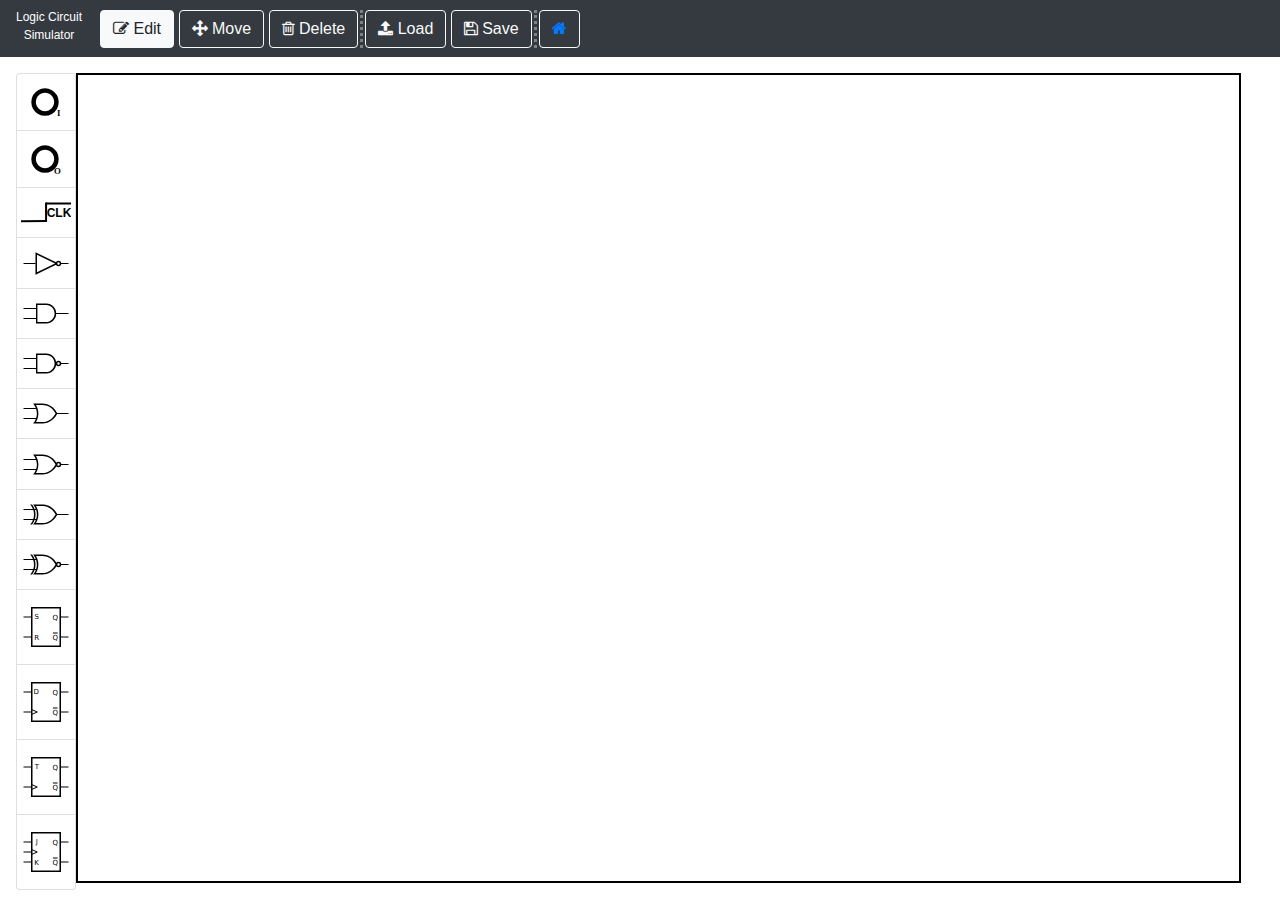
<file: labs/electronics/index.html>
<!DOCTYPE html>
<html lang="en">

<head>
	<!-- BOOTSTRAP STUFF -->
	<meta charset="utf-8">
	<meta name="description"
		content="A logic circuit simulator made with p5.js library, useful for educational use. It can be used to simulate combinational and sequential circuits.">
	<link rel="stylesheet" href="vendor/css/bootstrap.min.css">
	<link rel="stylesheet" href="https://stackpath.bootstrapcdn.com/font-awesome/4.7.0/css/font-awesome.min.css">
	<link rel="stylesheet" href="simulator/css/simstyle.css">
	<script src="vendor/js/jquery-3.3.1.slim.min.js"></script>
	<script src="vendor/js/popper.min.js"></script>
	<script src="vendor/js/bootstrap.min.js"></script>
	<!-- p5 stuff -->
	<script src="vendor/js/p5.min.js"></script>
	<!-- Simulator stuff -->
	<script type="module" src="simulator/js/simulator.js"></script>
	<title>Figgle-Logic Circuit Simulator</title>
	<link rel="shortcut icon" type="image/png" href="../../img/favicon.png" />

</head>

<body>

	<!-- Fixed navbar -->
	<nav class="navbar navbar-expand-md navbar-dark bg-dark">
		<a class="navbar-brand text-center" href="#">
			Logic Circuit
			<br>Simulator
		</a>
		<button class="navbar-toggler" type="button" data-toggle="collapse" data-target="#navbarCollapse"
			aria-controls="navbarCollapse" aria-expanded="false" aria-label="Toggle navigation">
			<span class="navbar-toggler-icon"></span>
		</button>
		<div class="collapse navbar-collapse" id="navbarCollapse">
			<ul class="navbar-nav mr-auto">
				<li class="nav-item">
					<!-- TODO
              <div class="navGroupTools"><button type="button" class="btn btn-outline-light" disabled><i class="fa fa-arrow-circle-left"></i>
              	Undo
              </button><button type="button" class="btn btn-outline-light" disabled><i class="fa fa-arrow-circle-right"></i>
              	Redo
              </button></div>-->
					<div class="navGroupTools">
						<button type="button" class="btn btn-outline-light Edit active" tool="Edit"
							onclick="activeTool(this)">
							<i class="fa fa-edit"></i>
							Edit
						</button>
						<button type="button" class="btn btn-outline-light" tool="Move" onclick="activeTool(this)">
							<i class="fa fa-arrows"></i>
							Move
						</button>
						<button type="button" class="btn btn-outline-light" tool="Delete" onclick="activeTool(this)"">
              				<i class=" fa fa-trash-o"></i>
							Delete
						</button>
					</div>
					<div class="navGroupTools">
						<label type="button" class="btn btn-outline-light" style="margin:0px">
							<input id="projectFile" type="file"></input>
							<i class="fa fa-upload"></i>
							Load
						</label>
						<a download="LogicCircuit00" href="#" id="saveProjectFile">
							<button type="button" class="btn btn-outline-light">
								<i class="fa fa-save"></i>
								Save
							</button>
						</a>
					</div>
					<div class="homeSection">
						<button type="button" class="btn btn-outline-light"
							>
							<a href="../lab.html" style="text-decoration:none">
							<i class="fa fa-home"></i>
							<a>
						</button>
					</div>
					</a>
				</li>
			</ul>
		</div>
	</nav>
	<!-- Begin page content -->

	<div class="container-fluid pt-3">
		<div class="row">
			<div class="tools col-0 ml-3 pr-0 overflow-scroll" style="overflow-y: scroll;height: calc(100vh - 5rem);">
				<div class="list-group float-right" style="min-width: 50px; max-width: 60px">
					<button type="button" tool="LogicInput" title="Logic Input" onclick="activeTool(this)"
						class="list-group-item list-group-item-action pl-1">
						<img src="simulator/img/LogicInput.svg" class="ml-2" width="32">
					</button>
					<button type="button" tool="LogicOutput" title="Logic Output" onclick="activeTool(this)"
						class="list-group-item list-group-item-action pl-1">
						<img src="simulator/img/LogicOutput.svg" class="ml-2" width="32">
					</button>
					<button type="button" data-target="#ClockSettings" data-toggle="modal" title="Clock"
						class="list-group-item list-group-item-action pl-1">
						<img src="simulator/img/Clock.svg" width="50">
					</button>
					<button type="button" tool="NOT" isGate="true" onclick="activeTool(this)"
						class="list-group-item list-group-item-action pl-1">
						<img src="simulator/img/NOT.svg" width="50">
					</button>
					<button type="button" tool="AND" isGate="true" onclick="activeTool(this)"
						class="list-group-item list-group-item-action pl-1">
						<img src="simulator/img/AND.svg" width="50">
					</button>
					<button type="button" tool="NAND" isGate="true" onclick="activeTool(this)"
						class="list-group-item list-group-item-action pl-1">
						<img src="simulator/img/NAND.svg" width="50">
					</button>
					<button type="button" tool="OR" isGate="true" onclick="activeTool(this)"
						class="list-group-item list-group-item-action pl-1">
						<img src="simulator/img/OR.svg" width="50">
					</button>
					<button type="button" tool="NOR" isGate="true" onclick="activeTool(this)"
						class="list-group-item list-group-item-action pl-1">
						<img src="simulator/img/NOR.svg" width="50">
					</button>
					<button type="button" tool="XOR" isGate="true" onclick="activeTool(this)"
						class="list-group-item list-group-item-action pl-1">
						<img src="simulator/img/XOR.svg" width="50">
					</button>
					<button type="button" tool="XNOR" isGate="true" onclick="activeTool(this)"
						class="list-group-item list-group-item-action pl-1">
						<img src="simulator/img/XNOR.svg" width="50">
					</button>
					<button type="button" data-target="#SR_LatchSettings" title="Latch SR NOR-NAND Sync-Async"
						data-toggle="modal" class="list-group-item list-group-item-action pl-1">
						<img src="simulator/img/SR_Latch.svg" width="50">
					</button>
					<button type="button" data-target="#FF_D-TypeSettings" title="Flip Flop D Single or Master-Slave"
						data-toggle="modal" class="list-group-item list-group-item-action pl-1">
						<img src="simulator/img/FF_D_MS.svg" width="50">
					</button>
					<button type="button" data-target="#FF_T-TypeSettings"
						title="Flip Flop T Positive-Negative Edge Triggered" data-toggle="modal"
						class="list-group-item list-group-item-action pl-1">
						<img src="simulator/img/FF_T.svg" width="50">
					</button>
					<button type="button" data-target="#FF_JK-TypeSettings"
						title="Flip Flop JK Positive-Negative Edge Triggered" data-toggle="modal"
						class="list-group-item list-group-item-action pl-1">
						<img src="simulator/img/FF_JK.svg" width="50">
					</button>
				</div>
			</div>
			<div class="col-10 pl-0">
				<!-- Simulator Canvas -->
				<div id="canvas-sim"></div>
			</div>
		</div>
	</div>
</body>
<!-- Modal for Clock Settings -->
<div class="modal fade" id="ClockSettings" tabindex="-1" role="dialog" aria-hidden="true">
	<div class="modal-dialog modal-dialog-centered" role="document">
		<div class="modal-content">
			<div class="modal-header">
				<h5 class="modal-title">Clock Settings</h5>
			</div>
			<div class="modal-body">
				<h6>Clock period</h6>
				<div class="input-group mb-3">
					<input type="number" class="form-control period" value="1000" min="0">
					<div class="input-group-append">
						<span class="input-group-text">ms</span>
					</div>
				</div>
				<h6>Duty Cycle</h6>
				<div class="input-group mb-3">
					<input type="number" class="form-control duty-cycle" value="50" min="0" max="100">
					<div class="input-group-append">
						<span class="input-group-text">%</span>
					</div>
				</div>
			</div>
			<div class="modal-footer">
				<button type="button" class="btn btn-secondary" data-dismiss="modal">Cancel</button>
				<button type="button" class="btn btn-primary" tool="Clock" onclick="activeTool(this)"
					data-dismiss="modal">Create</button>
			</div>
		</div>
	</div>
</div>
<!-- End Modal for Clock Settings-->
<!-- Modal for SR Latch Settings -->
<div class="modal fade" id="SR_LatchSettings" tabindex="-1" role="dialog" aria-hidden="true">
	<div class="modal-dialog modal-dialog-centered" role="document">
		<div class="modal-content">
			<div class="modal-header">
				<h5 class="modal-title">SR Latch Settings</h5>
			</div>
			<div class="modal-body">
				<h6>Choose SR Latch type</h6>
				<select class="custom-select SR_Latch-gate">
					<option selected>NOR</option>
					<option>NAND</option>
				</select>
				<br>
				<select class="custom-select SR_Latch-sync">
					<option selected>Asynchronous</option>
					<option>Synchronous</option>
				</select>
				<input type="checkbox" class="SR_stabilize" checked>
				<label>Stabilize - Without this, the outputs may pulsate.</label>
			</div>
			<div class="modal-footer">
				<button type="button" class="btn btn-secondary" data-dismiss="modal">Cancel</button>
				<button type="button" class="btn btn-primary" tool="SR_Latch" onclick="activeTool(this)"
					data-dismiss="modal">Create</button>
			</div>
		</div>
	</div>
</div>
<!-- End Modal for SR Latch Settings-->
<!-- Modal for D-Type FF Settings -->
<div class="modal fade" id="FF_D-TypeSettings" tabindex="-1" role="dialog" aria-hidden="true">
	<div class="modal-dialog modal-dialog-centered" role="document">
		<div class="modal-content">
			<div class="modal-header">
				<h5 class="modal-title">D-Type Flip-Flop Settings</h5>
			</div>
			<div class="modal-body">
				<h6>Choose the type</h6>
				<select class="custom-select FF_D-Setting">
					<option selected>SINGLE</option>
					<option>MASTER-SLAVE</option>
				</select>
			</div>
			<div class="modal-footer">
				<button type="button" class="btn btn-secondary" data-dismiss="modal">Cancel</button>
				<button type="button" class="btn btn-primary" tool="FF_D" onclick="activeTool(this)"
					data-dismiss="modal">Create</button>
			</div>
		</div>
	</div>
</div>
<!-- End Modal for Clock Settings-->
<!-- Modal for T-Type FF Settings -->
<div class="modal fade" id="FF_T-TypeSettings" tabindex="-1" role="dialog" aria-hidden="true">
	<div class="modal-dialog modal-dialog-centered" role="document">
		<div class="modal-content">
			<div class="modal-header">
				<h5 class="modal-title">T-Type Flip-Flop Settings</h5>
			</div>
			<div class="modal-body">
				<h6>Choose the type</h6>
				<select class="custom-select FF_T-Setting">
					<option selected>Positive Edge-Triggered</option>
					<option>Negative Edge-Triggered</option>
				</select>
			</div>
			<div class="modal-footer">
				<button type="button" class="btn btn-secondary" data-dismiss="modal">Cancel</button>
				<button type="button" class="btn btn-primary" tool="FF_T" onclick="activeTool(this)"
					data-dismiss="modal">Create</button>
			</div>
		</div>
	</div>
</div>
<!-- End Modal for T-Type FF Settings-->
<!-- Modal for JK-Type FF Settings -->
<div class="modal fade" id="FF_JK-TypeSettings" tabindex="-1" role="dialog" aria-hidden="true">
	<div class="modal-dialog modal-dialog-centered" role="document">
		<div class="modal-content">
			<div class="modal-header">
				<h5 class="modal-title">JK-Type Flip-Flop Settings</h5>
			</div>
			<div class="modal-body">
				<h6>Choose the type</h6>
				<select class="custom-select FF_JK-Setting">
					<option selected>Positive Edge-Triggered</option>
					<option>Negative Edge-Triggered</option>
				</select>
			</div>
			<div class="modal-footer">
				<button type="button" class="btn btn-secondary" data-dismiss="modal">Cancel</button>
				<button type="button" class="btn btn-primary" tool="FF_JK" onclick="activeTool(this)"
					data-dismiss="modal">Create</button>
			</div>
		</div>
	</div>
</div>
<script>
    (function(d){var s = d.createElement("script");s.setAttribute("data-account", "6jbDoxELNO");s.setAttribute("src", "https://cdn.userway.org/widget.js");(d.body || d.head).appendChild(s);})(document)</script>
<noscript>Please ensure Javascript is enabled for purposes of <a href="https://userway.org">website accessibility</a></noscript>
    </script>
<!-- End Modal for JK-Type FF Settings-->

</html>
</file>
<file: labs/electronics/simulator/css/simstyle.css>
.navbar-brand {
    font-size: 12px;
    padding-top: 0px !important;
}
.navGroupTools {
    padding-left: 2px;
    padding-right: 2px;
    border-right-style: dotted;
    border-color:gray;
}

.homeSection {
    display: flex;
    padding-left: 2px;
    padding-right: 2px;
}

.nav-item {
    display: inline-flex;
}

input[type="file"] {
    display: none;
}
</file>
